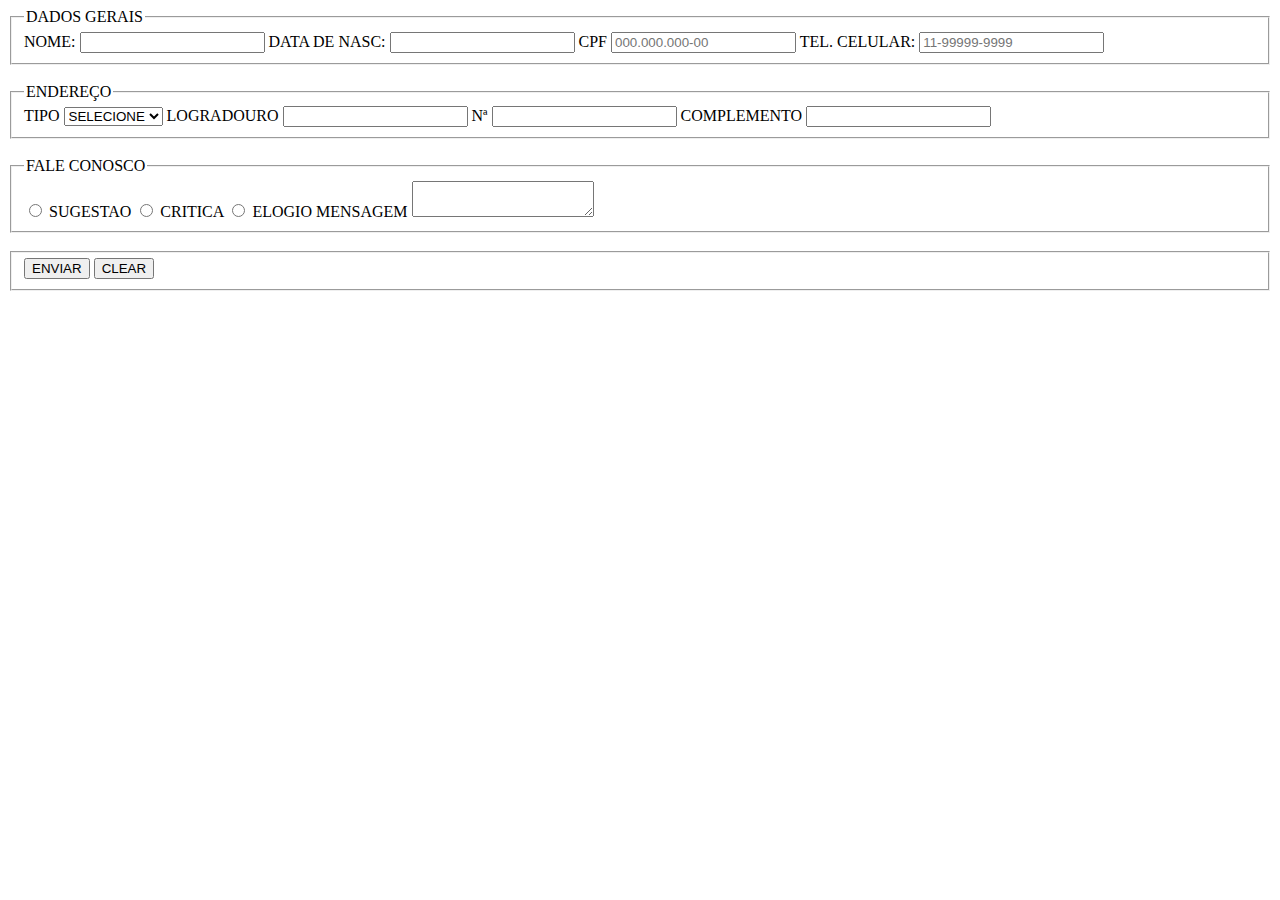
<file: formulario.html>
<!DOCTYPE html>
<haed>
    <title>FORMULARIO</title>
<body>
<header>
<main>
    <section>
    <form action="processa_form.php" method="POST">
        <fieldset>
            <legend>DADOS GERAIS</legend>

            <label for="nome">NOME:</label>
            <input type="text" minlength="3" id="nome" name="nome" required/>
            
            <label for="data_nascimento">DATA DE NASC:</label>
            <input type="text" id="data_nascimento" name="data_nascimento"/>
            
            <label for="cpf">CPF</label>
            <input type="text" maxlength="11" minlength="11" id="cpf" name="cpf" placeholder="000.000.000-00" pattern="[0-9]{3} [0-9]{3} [0-9]{3} [0-9]{2}" required/>

            <label for="tel">TEL. CELULAR:</label>
            <input type="tel" maxlength="13" minlength="13" id="tel" name="tel" placeholder="11-99999-9999" pattern="[0-9]{2} [0-9]{5} [0-9]{4}"required/>
        </fieldset>
<br>
        <fieldset>
            <legend>ENDEREÇO</legend>
            
            <label for="tipo_endereco">TIPO</label>
            <select name="tipo_endereco" id="tipo_endereco">
                <option value="">SELECIONE</option>
                <option value="rua">RUA</option>
                <option value="estrada">ESTRADA</option>
                <option value="rodovia">RODOVIA</option>
                <option value="outro">OUTRO</option>
            </select>

            <label for="logradouro_endereco">LOGRADOURO</label>
            <input type="text" id="logradouro_endereco" name="logradouro_endereco"/>

            <label for="numero_endereco">Nª</label>
            <input type="text" id="numero_ endereco" name="numero_endereco"/>

            <label for="complemento_endereco">COMPLEMENTO</label>
            <input type="complemento_endereco" id="complemento_endereco" name="complemento_endereco"/>
        </fieldset>
<br>
        <fieldset>
            <legend>FALE CONOSCO</legend>

            <input type="radio" name="tipo_msg" value="Sugestao"/>
            <label for="tipo_msg">SUGESTAO</label>

            <input type="radio" name="tipo_msg" value="Critica"/>
            <label for="tipo_msg">CRITICA</label>

            <input type="radio" name="tipo_msg" value="Elogio"/>
            <label for="tipo_msg">ELOGIO</label>

            <label for="msg">MENSAGEM</label>
            <textarea id="msg" name="msg"></textarea>
        </fieldset>
<br>
        <fieldset>
            <button type="submit">ENVIAR</button>
            <button type="reset">CLEAR</button>
        </fieldset>

    </form>
    </section>

</header>
</body>
</haed>
</file>
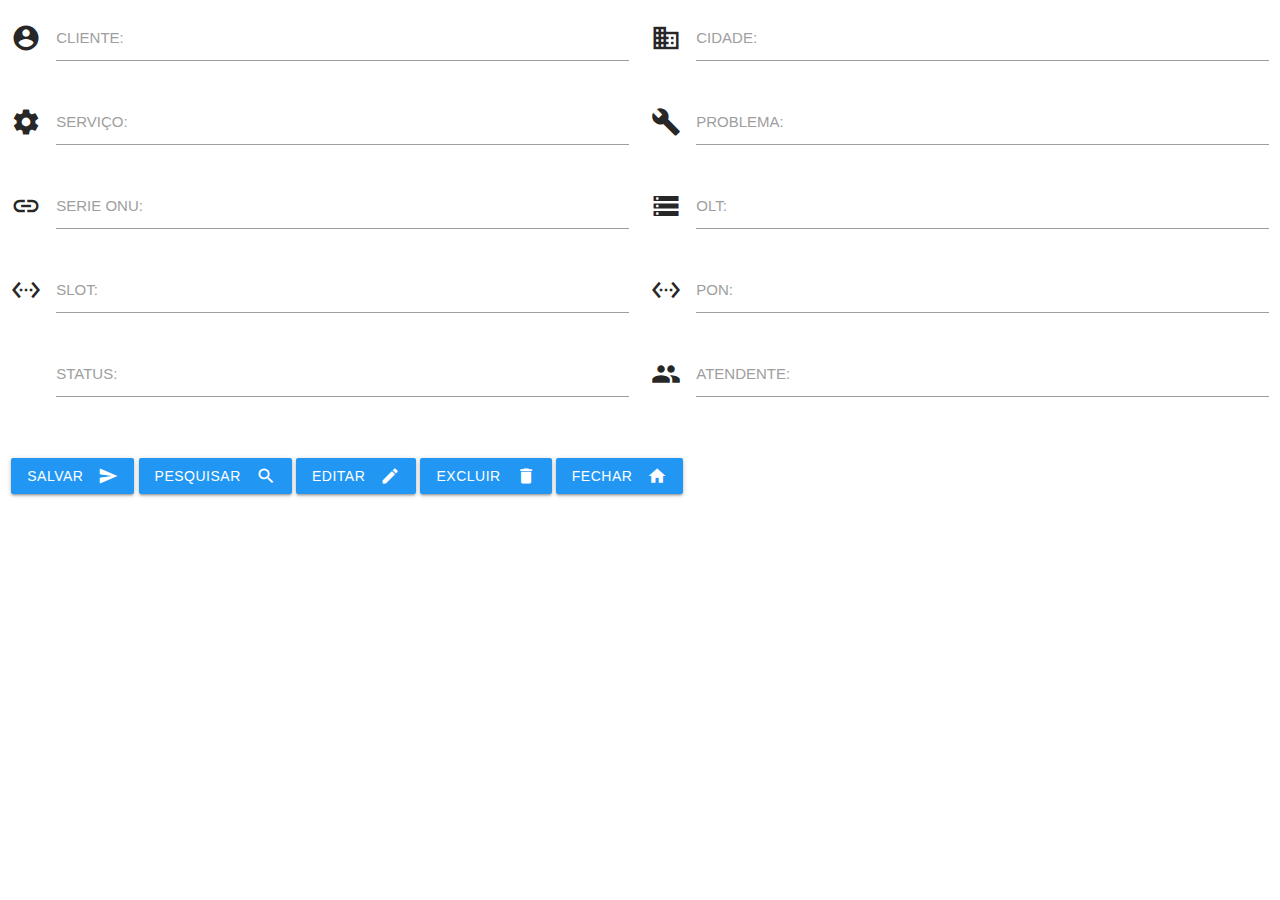
<file: teste.html>
<!DOCTYPE html>
<html>
  <head>
    <!--Import Google Icon Font-->
    <link href="https://fonts.googleapis.com/icon?family=Material+Icons" rel="stylesheet">
    <!-- Compiled and minified CSS -->
    <link rel="stylesheet" href="https://cdnjs.cloudflare.com/ajax/libs/materialize/1.0.0/css/materialize.min.css">
  
    <!--Let browser know website is optimized for mobile-->
    <meta name="viewport" content="width=device-width, initial-scale=1.0"/>
  </head>

  <body>
  <div class = "Objeto">
 
 <div class="row">
      <div class="input-field col s6">
        <i class="material-icons prefix">account_circle</i>
        <input id="CLIENTE" type="text">
        <label for="icon_prefix">CLIENTE:</label>
      </div>
      <div class="input-field col s6">
        <i class="material-icons prefix">domain</i>
        <input id="CIDADE" type="text">
        <label for="icon_prefix">CIDADE:</label>
      </div>
      <div class="input-field col s6">
        <i class="material-icons prefix">settings</i>
        <input id="CLIENTE" type="text">
        <label for="icon_prefix">SERVIÇO:</label>
      </div>
      <div class="input-field col s6">
        <i class="material-icons prefix">build</i>
        <input id="PROBLEMA" type="text">
        <label for="icon_prefix">PROBLEMA:</label>
      </div>
       <div class="input-field col s6">
        <i class="material-icons prefix">link</i>
        <input id="SERIE ONU / MAC STB" type="text">
        <label for="icon_prefix">SERIE ONU:</label>
      </div>
      <div class="input-field col s6">
        <i class="material-icons prefix">storage</i>
        <input id="OLT" type="tel">
        <label for="icon_telephone">OLT:</label>
      </div>
      <div class="input-field col s6">
        <i class="material-icons prefix">settings_ethernet</i>
        <input id="SLOT" type="text">
        <label for="icon_prefix">SLOT:</label>
      </div>
      <div class="input-field col s6">
        <i class="material-icons prefix">settings_ethernet</i>
        <input id="PON" type="text">
        <label for="icon_prefix">PON:</label>
      </div>
      <div class="input-field col s6">
        <i class="material-icons prefix">contact_support</i>
        <input id="STATUS" type="text">
        <label for="icon_prefix">STATUS:</label>
      </div>
      <div class="input-field col s6">
        <i class="material-icons prefix">people_alt</i>
        <input id="ATENDENTE" type="text">
        <label for="icon_prefix">ATENDENTE:</label>
      </div>
             
       <div class="input-field col s12">
     
     <br>
                  
      <button class="btn waves-effect blue" id= "btn1'">SALVAR
  <i class="material-icons right">send</i>
</button>

 <button class="btn waves-effect blue" id= "btn2">PESQUISAR
  <i class="material-icons right">search</i>
</button>
    
 <button class="btn waves-effect blue" id= "btn3">EDITAR
  <i class="material-icons right">edit</i>
</button>

 <button class="btn waves-effect blue" id= "btn4">EXCLUIR
  <i class="material-icons right">delete</i>
</button>

<button class="btn waves-effect blue" id= "btn5">FECHAR
  <i class="material-icons right">home</i>
</button>
 
  </div>

     </div>
         
  </div>
  
    <!-- Compiled and minified JavaScript -->
  <script src="https://cdnjs.cloudflare.com/ajax/libs/materialize/1.0.0/js/materialize.min.js"></script>
  
  <script type = "text/javascript">
  
  function MascaraCnpj(){
  
 var CampoCnpj = document.getElementById("CLIENTE");
 var CNPJ = CampoCnpj.value;
 
 if (CNPJ.Length == 2){
 
 
 }
  }
  
  
  
  </script>
</file>
